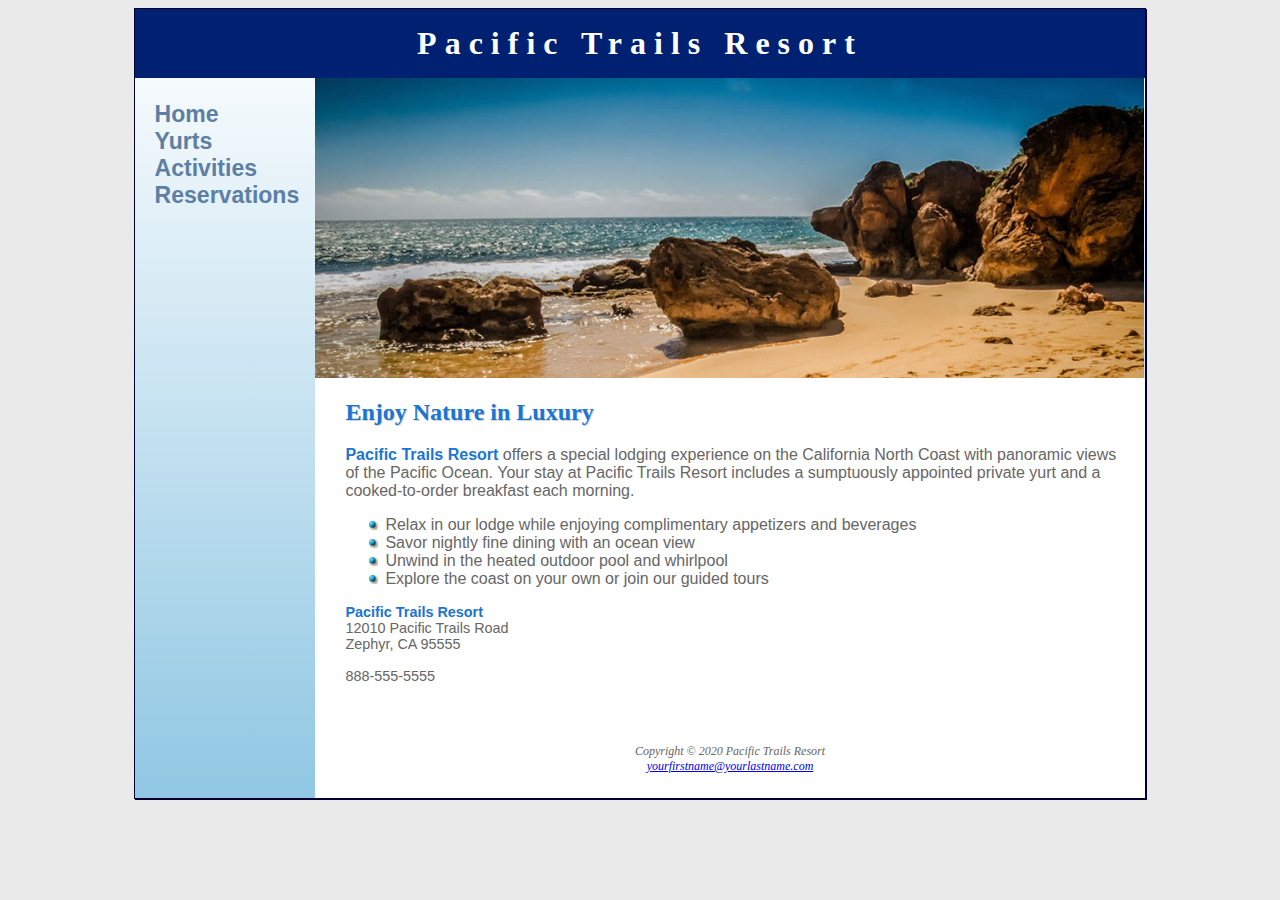
<file: index.html>
<!DOCTYPE html>

<html lang="en"> 

<head>

	<title>Pacific Trails Resort</title>
	
	<link href="pacific.css" rel="stylesheet"> 
	
	<meta charset="utf-8">
	<meta name="viewport" content="width=device-width, initial-scale=1.0">
</head>

<body>
<div id="wrapper">
<header><h1><a href="index.html">Pacific Trails Resort</a></h1></header>

<nav>
<ul>
<li><a href="index.html">Home</a></li>
<li><a href="yurts.html">Yurts</a></li>
<li><a href="activities.html">Activities</a></li>
<li><a href="reservations.html">Reservations</a></li>

</ul>
</nav>
<div id="homehero">

</div>


<main> 

<h2>Enjoy Nature in Luxury</h2>

<p><span class="resort">Pacific Trails Resort</span> offers a special lodging experience on the 
California North Coast with panoramic views of the Pacific Ocean. Your stay at
 Pacific Trails Resort includes a sumptuously appointed private yurt and a 
 cooked-to-order breakfast each morning.</p>
 
<ul>
	<li>Relax in our lodge while enjoying complimentary appetizers and beverages</li>
	<li>Savor nightly fine dining with an ocean view</li>
	<li>Unwind in the heated outdoor pool and whirlpool</li>
	<li>Explore the coast on your own or join our guided tours</li>
</ul>

<div id="contact">
<span class="resort">Pacific Trails Resort</span><br>
12010 Pacific Trails Road<br>
Zephyr, CA 95555<br><br>
888-555-5555<br><br>
</div>

</main>

<footer>
Copyright &copy; 2020 Pacific Trails Resort<br>
<a href="mailto:yourfirstname@yourlastname.com">yourfirstname@yourlastname.com</a>
</footer>
</div>
</body>

</html>
</file>
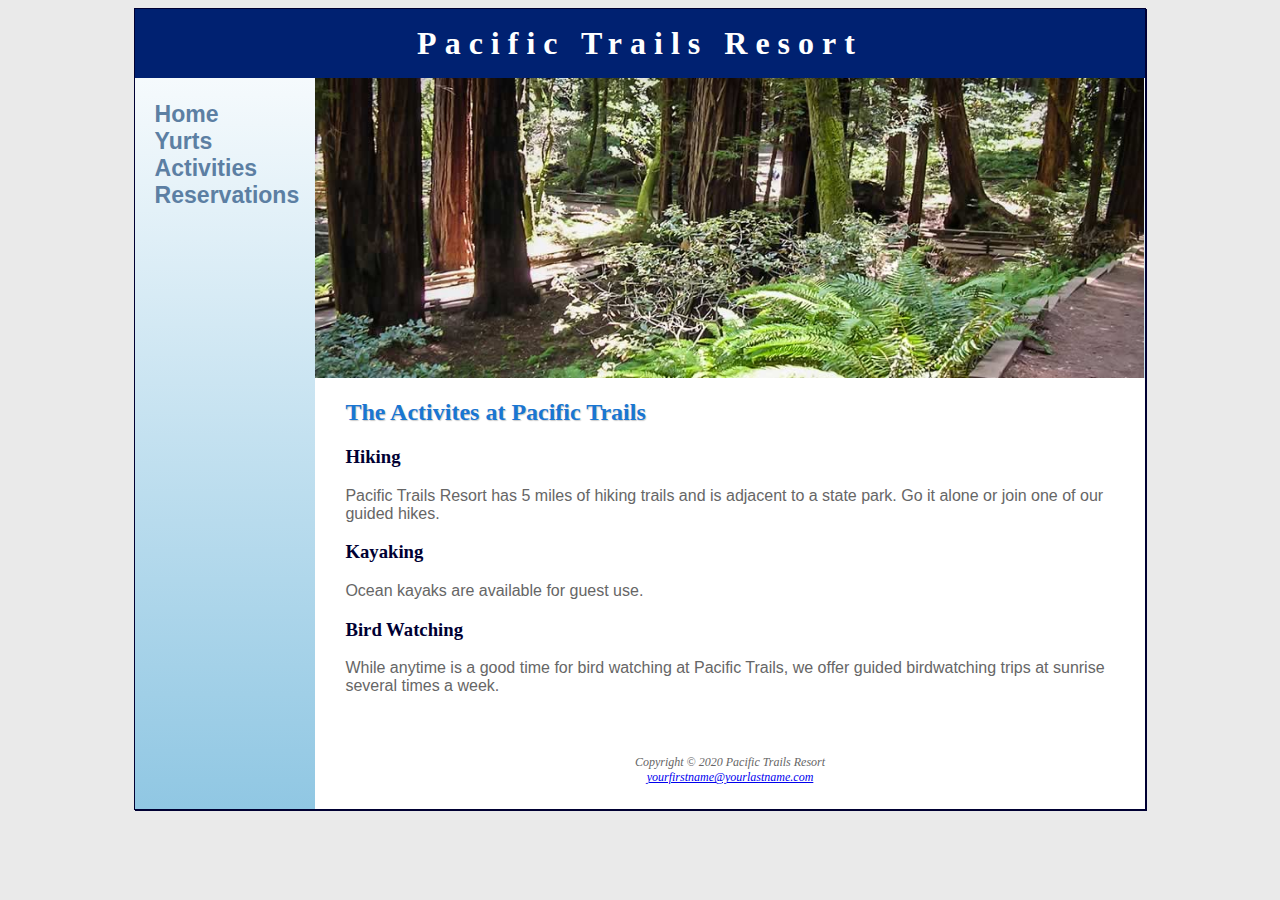
<file: activities.html>
<!DOCTYPE html>

<html lang="en"> 

<head>

	<title>Pacific Trails Resort:: Activities</title>
	
	<link href="pacific.css" rel="stylesheet">
	
	<meta charset="utf-8">
	<meta name="viewport" content="width=device-width, initial-scale=1.0">
</head>
<div id="wrapper">
<body>

<header><h1><a href="index.html">Pacific Trails Resort</a></h1></header>

<nav>
<ul>
<li><a href="index.html">Home</a></li>
<li><a href="yurts.html">Yurts</a></li>
<li><a href="activities.html">Activities</a></li>
<li><a href="reservations.html">Reservations</a></li>

</ul>
</nav>

<div id="trailhero">

</div>

<main> 

<h2>The Activites at Pacific Trails</h2>
<h3>Hiking</h3>
<p>Pacific Trails Resort has 5 miles of hiking trails and is adjacent to a state park.
 Go it alone or join one of our guided hikes.</p>
 <h3>Kayaking</h3>
 <p>Ocean kayaks are available for guest use.</p>
 <h3>Bird Watching</h3>
 <p>While anytime is a good time for bird watching at Pacific Trails,
 we offer guided birdwatching trips at sunrise several times a week.</p>

</main>

<footer>
Copyright &copy; 2020 Pacific Trails Resort<br>
<a href="mailto:yourfirstname@yourlastname.com">yourfirstname@yourlastname.com</a>
</footer>
</div>
</body>

</html>
</file>
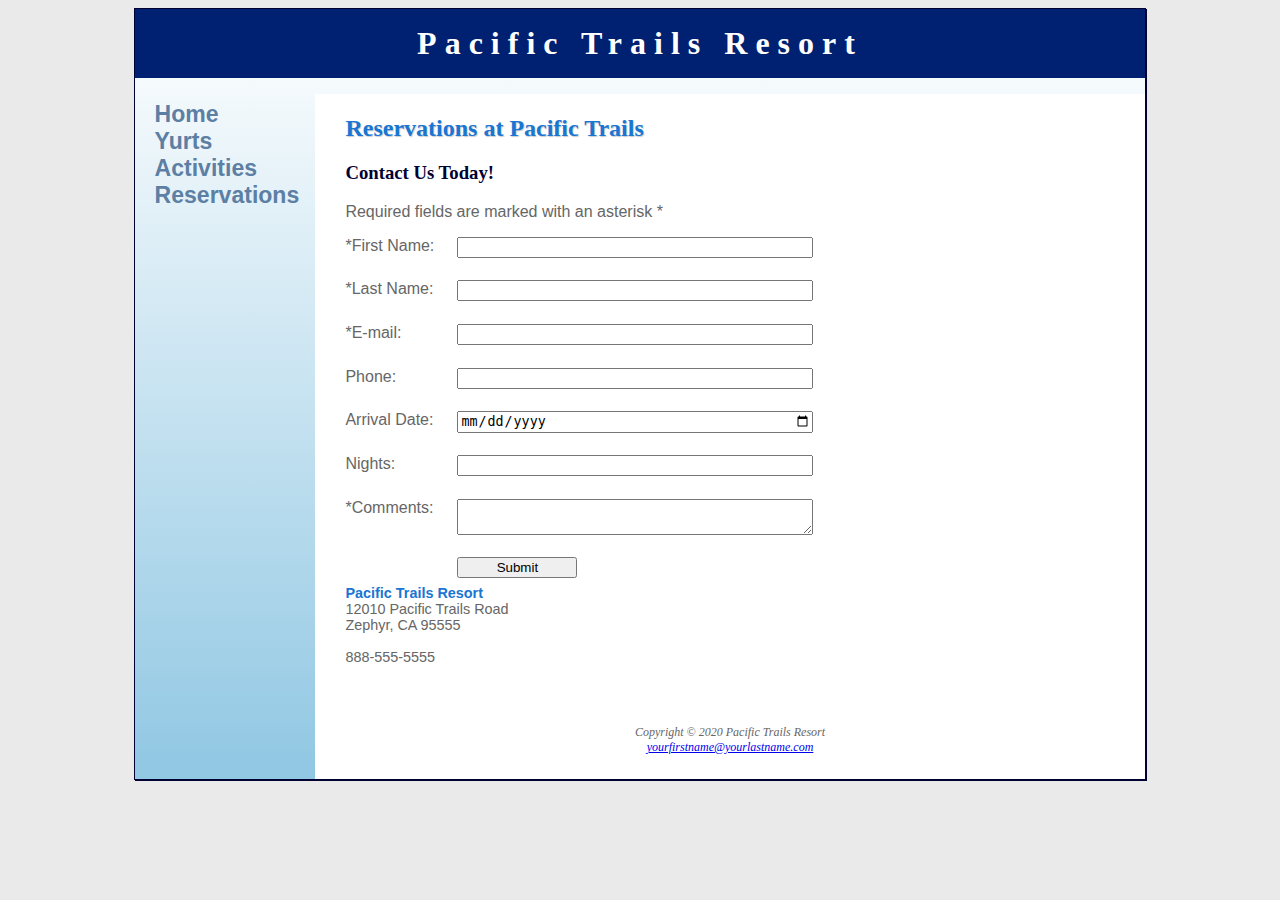
<file: reservations.html>
<!DOCTYPE html>
<html lang="en"> 
<head>
	<title>Pacific Trails Resort:: Reservations</title>
	<link href="pacific.css" rel="stylesheet">
	<meta charset="utf-8">
	<meta name="viewport" content="width=device-width, initial-scale=1.0">
</head>
<div id="wrapper">

<header><h1><a href="index.html">Pacific Trails Resort</a></h1></header>

<nav>
<ul>
<li><a href="index.html">Home</a></li>
<li><a href="yurts.html">Yurts</a></li>
<li><a href="activities.html">Activities</a></li>
<li><a href="reservations.html">Reservations</a></li>

</ul>
</nav>

<main> 

<h2>Reservations at Pacific Trails</h2>
<h3>Contact Us Today!</h3>
<p>Required fields are marked with an asterisk *</p>

<form method="post" action="https://webdevbasics.net/scripts/pacific.php">

<label for="myFName">*First Name:</label>
<input type="text" id="myFName" name="myFName" required="required">

<label for="myLName">*Last Name:</label>
<input type="text" id="myLName" name="myLName" required="required">

<label for="myEmail">*E-mail:</label>
<input type="email" id="myEmail" name="myEmail" required="required">

<label for="myPhone">Phone:</label>
<input type="tel" id="myPhone" name="myPhone" maxlength="12">

<label for="myArrival">Arrival Date:</label>
<input type="date" id="myArrival" name="myArrival">

<label for="myNights">Nights: </label>
<input type="number" id="myNights" name="myNights" min="1" max="14"> 

<label for="myComments">*Comments:</label>
<textarea id="myComments" name="myComments" rows="2" cols="30" required="required"></textarea>

<input type="submit" value="Submit">

</form> 

<div id="contact">
<span class="resort">Pacific Trails Resort</span><br>
12010 Pacific Trails Road<br>
Zephyr, CA 95555<br><br>
888-555-5555<br><br>
</div>
	
</main>

<footer>
Copyright &copy; 2020 Pacific Trails Resort<br>
<a href="mailto:yourfirstname@yourlastname.com">yourfirstname@yourlastname.com</a>
</footer>
</div>
</body>

</html>
</file>
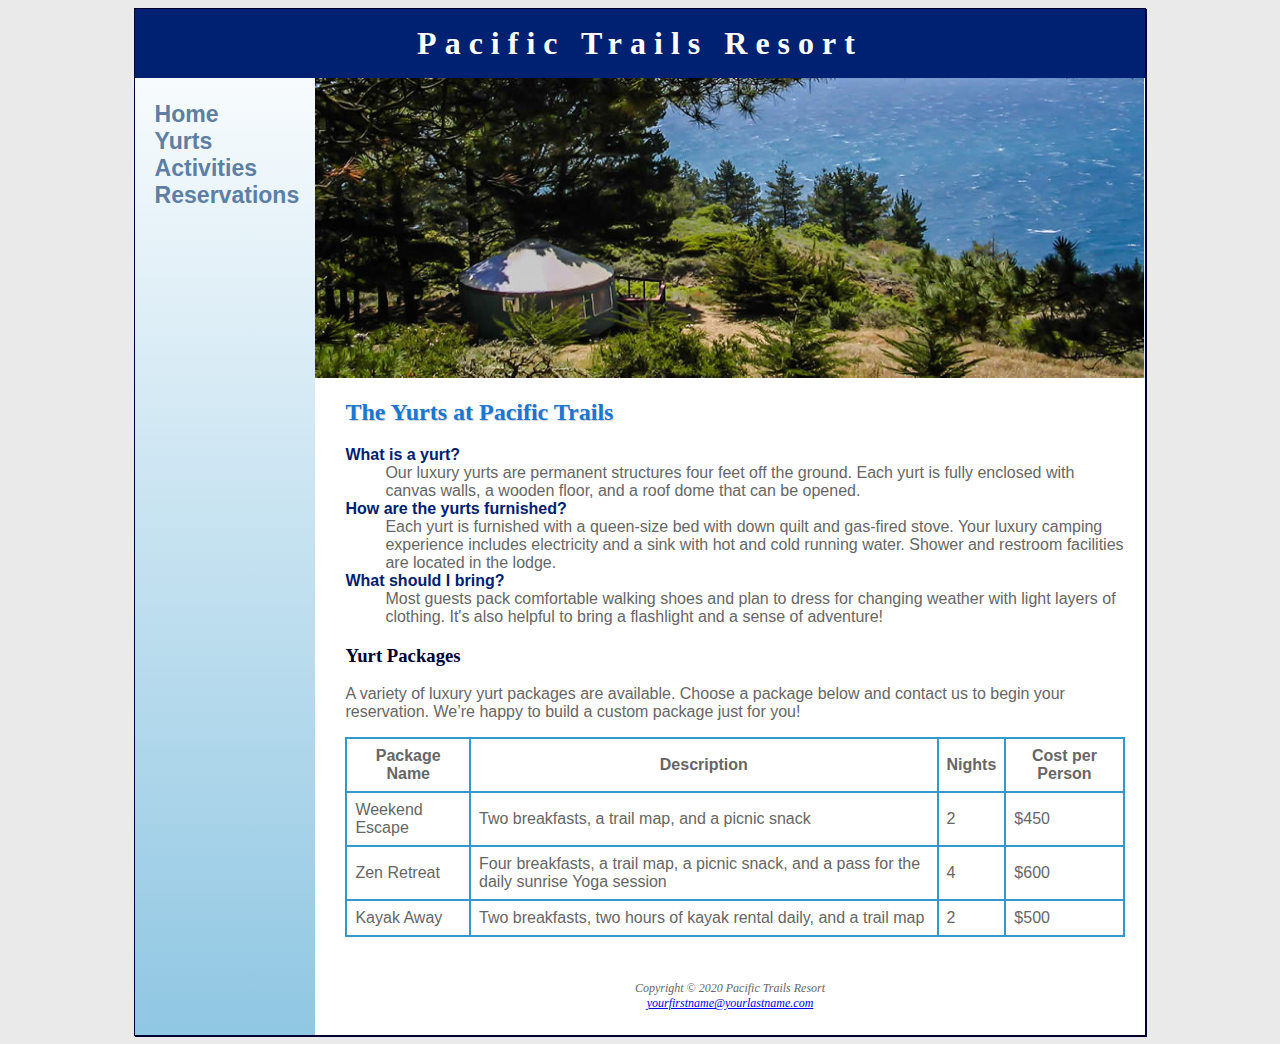
<file: yurts.html>
<!DOCTYPE html>

<html lang="en"> 

<head>

	<title>Pacific Trails Resort::Yurts</title>
	
	<link href="pacific.css" rel="stylesheet">
	
	<meta charset="utf-8">
	<meta name="viewport" content="width=device-width, initial-scale=1.0">
</head>
<div id="wrapper">
<body>

<header><h1><a href="index.html">Pacific Trails Resort</a></h1></header>

<nav>
<ul>
<li><a href="index.html">Home</a></li>
<li><a href="yurts.html">Yurts</a></li>
<li><a href="activities.html">Activities</a></li>
<li><a href="reservations.html">Reservations</a></li>

</ul>
</nav>

<div id="yurthero">

</div>

<main> 

<h2>The Yurts at Pacific Trails</h2>

<dl>
	<dt><strong>What is a yurt?</strong></dt>
		<dd>Our luxury yurts are permanent structures four feet off the ground. 
		Each yurt is fully enclosed with canvas walls, a wooden floor, 
		and a roof dome that can be opened.</dd>
	<dt><strong>How are the yurts furnished?</strong></dt>
		<dd>Each yurt is furnished with a queen-size bed with down quilt and gas-fired stove.
		Your luxury camping experience includes electricity and a sink with hot and cold running water. 
		Shower and restroom facilities are located in the lodge.</dd>
	<dt><strong>What should I bring?</strong></dt>
		<dd>Most guests pack comfortable walking shoes and plan to dress for changing weather with light 
		layers of clothing. It's also helpful to bring a flashlight and a sense of adventure!</dd>
</dl>

  <h3>Yurt Packages</h3>
      <p>A variety of luxury yurt packages are available. 
	  Choose a package below and contact us to begin your reservation.
        We’re happy to build a custom package just for you!</p>
		
<table>
    <tr>
        <th>Package Name</th>
        <th>Description</th>
        <th>Nights</th>
        <th>Cost per Person</th>
    </tr>
    <tr>
        <td class="text">Weekend Escape</td>
        <td class="text">Two breakfasts, a trail map, and a picnic snack</td>
        <td class="text">2</td>
        <td class="text">$450</td>
    </tr>
    <tr>
        <td class="text">Zen Retreat</td>
        <td class="text">Four breakfasts, a trail map, a picnic snack, and a pass for the daily sunrise Yoga session</td>
        <td class="text">4</td>
        <td class="text">$600</td>
    </tr>
    <tr>
        <td class="text">Kayak Away</td>
        <td class="text">Two breakfasts, two hours of kayak rental daily, and a trail map</td>
        <td class="text">2</td>
        <td class="text">$500</td>
    </tr>
</table>


</main>

<footer>
Copyright &copy; 2020 Pacific Trails Resort<br>
<a href="mailto:yourfirstname@yourlastname.com">yourfirstname@yourlastname.com</a>
</footer>
</div>
</body>

</html>
</file>
<file: pacific.css>
* { box-sizing: border-box; } 
body { background-color: #EAEAEA; 
	   color: #666666;
	   font-family: Arial, Helvetica, sans-serif;
	 }
#wrapper {  	
			background-color: #90C7E3;
			background-image: linear-gradient(to bottom, #FFFFFF, #90C7E3);
			background-repeat: no-repeat;
			
			
}
	 
header { background-color: #002171;
		color: #FFFFFF; 
		
		text-align: center;
		
		}
header a { text-decoration: none; }
header a:link { color: #FFF; }
header a:visited { color: #FFF; }
header a:hover { color: #90C7E3; }
		

nav { 
		font-weight: bold;
		margin-top: 0;
		padding: 0;
		text-align: center;
		font-size: 120%;
}
nav ul { list-style-type: none;
		margin: 0;
		padding-left: 0;
		font-size: 1.2em; }
nav li { border-bottom: 1px solid #000033; }

		
nav a { text-decoration: none; }
nav a:link { color: #5C7FA3; }
nav a:visited { color: #344873; }
nav a:hover { color: #A52A2A; }

main { padding: 1px 20px 20px 20px;
		display: block;
		background-color: #FFF;
		
		padding-left: 30px;
		overflow: auto; }
		
h1 { margin-bottom: 0;
	margin-top: 0;
	font-family: Georgia, "Times New Roman", serif;
	padding-top: 0.5em;
	padding-bottom: 0.5em;
	letter-spacing: 0.25em; }	

h2 { color: #1976D2; 
	font-family: Georgia, "Times New Roman", serif; 
	text-shadow: 1px 1px 1px #CCC; }
	
h3 { color: #000033; 
	font-family: Georgia, "Times New Roman", serif; }
main ul { list-style-image: url(marker.gif); }
dt { color: #002171; }
.resort { color: #1976D2;
		font-weight: bold; }
#contact { font-size: 90%; }
footer { font-size: 75%;
		font-style: italic;
		text-align: center;
		font-family: Georgia, "Times New Roman", serif;
		padding: 2em;
		
		background-color: #FFF; }
#homehero { 
			height: 300px;
			background-image: url(coast2.jpg);
			background-repeat: no-repeat;
			background-size: 100% 100%; 
}
#yurthero { 
			height: 300px;
			background-image: url(yurt.jpg); 
			background-repeat: no-repeat;
			background-size: 100% 100%; 
}
#trailhero { 
			height: 300px;
			background-image: url(trail.jpg); 
			background-repeat: no-repeat;
			background-size: 100% 100%;
}

table { 
		border: 2px solid #3399CC;
		border-collapse: collapse; 
}

td, th {
	padding: 0.5em;
	border: 2px solid #3399CC;
}
td { text-align: center; }
.text { 
	text-align: left;
}

tr: nth-of-type(odd) {
	background-color: #F5FAFC;
}
form { display: flex; flex-flow: column nowrap; }
input, textarea { margin-bottom: .5em; }

@media (min-width: 600px) {
		nav ul { display: flex; 
				flex-flow: row nowrap;
				justify-content: space-around; }
		nav li { border-bottom: none; }
		section { padding-left: 2em; 
				padding-right: 2em; }
		.content main { display: grid;
				grid-template-rows: auto;
				grid-template-columns: 1fr 1fr 1fr; }
				h2 { grid-row: 1 / 2; grid-column: 1 / 5; }
				section { grid-row: 2 / 3; grid-column: auto; }
				#special {grid-row: auto; grid-column: 1 / 5; }
				footer { grid-row: auto; grid-column: 1 / 5; }
				form { display: grid;
						grid-gap: 1em; gap: 1em;
						grid-template-columns: 6em 1fr;
						grid-template-rows: auto;
						width: 60%;
				input[type="submit"] { grid-column: 2 / 3;
							width: 9em; }
}
		
@media (min-width: 1024px) { 
			nav ul { display: flex; 
					flex-flow: column;
					padding-top: 1em; }
			nav { text-align: left; 
					padding-left: 1em; } 
			#wrapper { margin: auto;
						width: 80%;
						border: 1px solid #000033;
						box-shadow: 1px 1px #000033;
						display: grid;
						grid-template-columns: 180px auto;
						grid-template-rows: auto; 
			}
			header { grid-row: 1 / 2; grid-column: 1 / 3; }
			nav { grid-row: 2 / 5; grid-column: 1 / 2; }
			div { grid-row: 2 / 3; grid-column: 2 / 3; }
			main { grid-row: 3 / 4; grid-column: 2 / 3; }
			footer { grid-row: 4 / 5; grid-column: 2 / 3; }
}
</file>
